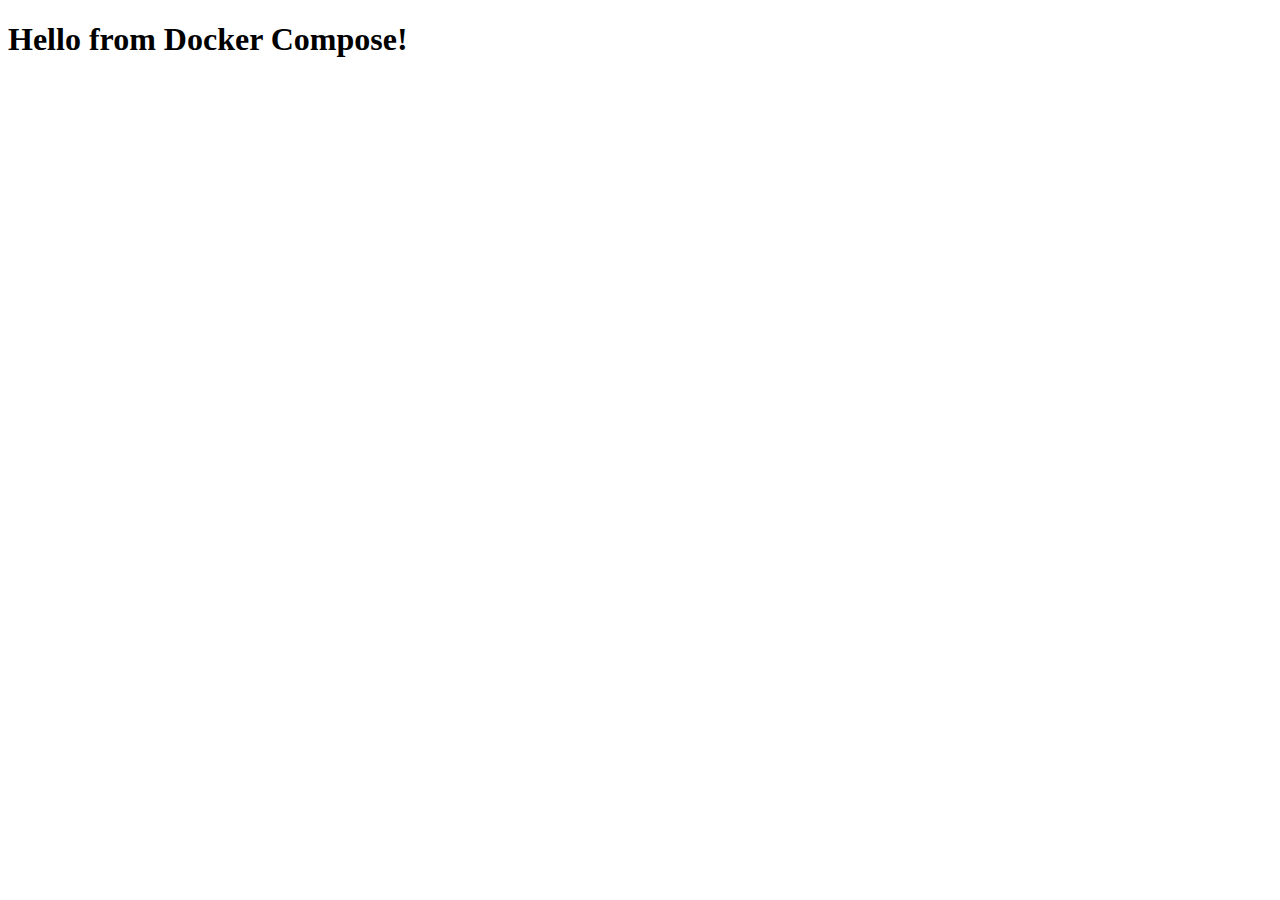
<file: OS-Networking/Docker Compose/frontend/index.html>
<!DOCTYPE html>
<html lang="en">
<head>
<meta charset="UTF-8">
<meta name="viewport"
content="width=device-width, initialscale=1.0">
<title>Simple Docker Compose
Example</title>
</head>
<body>
<h1>Hello from Docker Compose!</h1>
</body>
</html>
</file>
